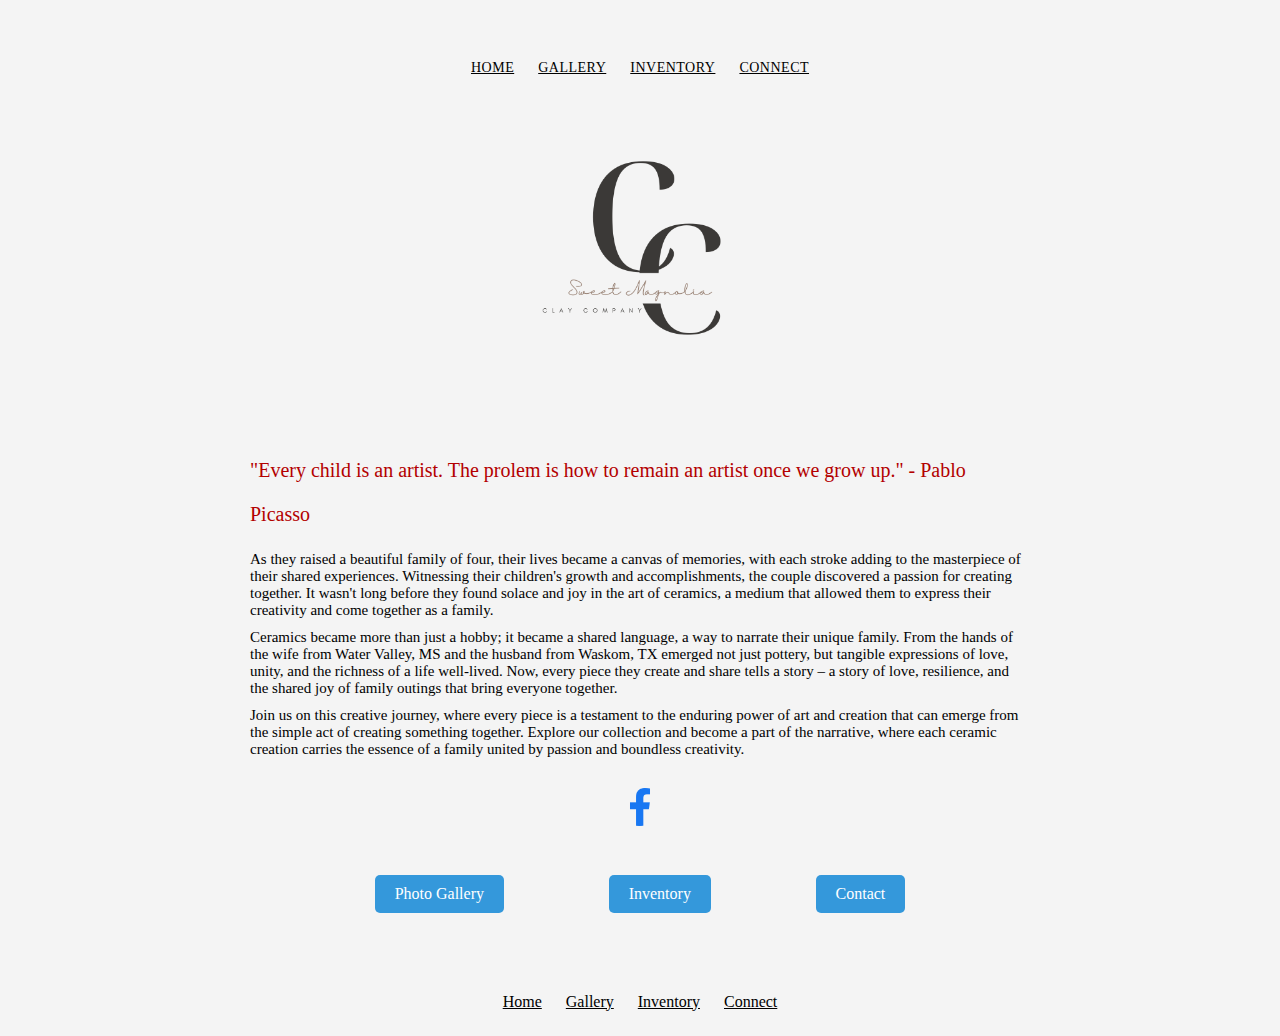
<file: index.html>
<!DOCTYPE html>
<html lang="en" dir="ltr">
<head>
  <title>Sweet Magnolia Clay Company</title>
  <link rel="shortcut icon" href="assets/logo.png">
  <link rel="stylesheet" type="text/css" href="assets/stylesheets/main.css">
  <meta charset="utf-8">
  <meta name="keywords" content="SWGC Portfolio">
  <meta name="viewport" content="width=device-width, initial-scale=1">
  <link rel="stylesheet" href="http://fonts.googleapis.com/css?family=Lato:100,300,400">
</head>


<body>
<header class="primary-header">
    <nav class="nav primary-nav">
        <ul>
          <li><a href="index.html">Home</a></li>
          <li><a href="gallery.html">Gallery</a></li>
          <li><a href="inventory.html">Inventory</a></li>
          <li><a href="connect.html">Connect</a></li>
        </ul>
      </nav>
</header>


    <section class="intro">
      </section>
      <section class="logoimg">
        <img src="assets/logo.png" alt="logo">
      </section>
      <section class="bio">

<h2 class="quote">
  "Every child is an artist. The prolem is how to remain an artist once we grow up." - Pablo Picasso
</h2>

<p>
As they raised a beautiful family of four, their lives became a canvas of memories, with each stroke adding to the masterpiece of their shared experiences. Witnessing their children's growth and accomplishments, the couple discovered a passion for creating together. It wasn't long before they found solace and joy in the art of ceramics, a medium that allowed them to express their creativity and come together as a family.
</p>
<p>
Ceramics became more than just a hobby; it became a shared language, a way to narrate their unique family. From the hands of the wife from Water Valley, MS and the husband from Waskom, TX emerged not just pottery, but tangible expressions of love, unity, and the richness of a life well-lived. Now, every piece they create and share tells a story – a story of love, resilience, and the shared joy of family outings that bring everyone together.
</p>
<p>
Join us on this creative journey, where every piece is a testament to the enduring power of art and creation that can emerge from the simple act of creating something together. Explore our collection and become a part of the narrative, where each ceramic creation carries the essence of a family united by passion and boundless creativity.
</p>
    </section>  

    <section class="facebook">
      <a href="https://www.facebook.com">
        <img src="assets/facebook.webp" alt="Facebook Page"></a>
    </section>

    <section class="button-container">
      <a href="gallery.html" class="button">Photo Gallery</a>
      <a href="inventory.html" class="button">Inventory</a>
      <a href="connect.html" class="button">Contact</a>
    </section>

    
</div>
</section>



<footer class="primary-footer">
    <nav class="nav">
        <ul>
          <li><a href="index.html">Home</a></li>
          <li><a href="gallery.html">Gallery</a></li>
          <li><a href="inventory.html">Inventory</a></li>
          <li><a href="connect.html">Connect</a></li>
        </ul>
      </nav>
</footer>
 </body>
</html>
</file>
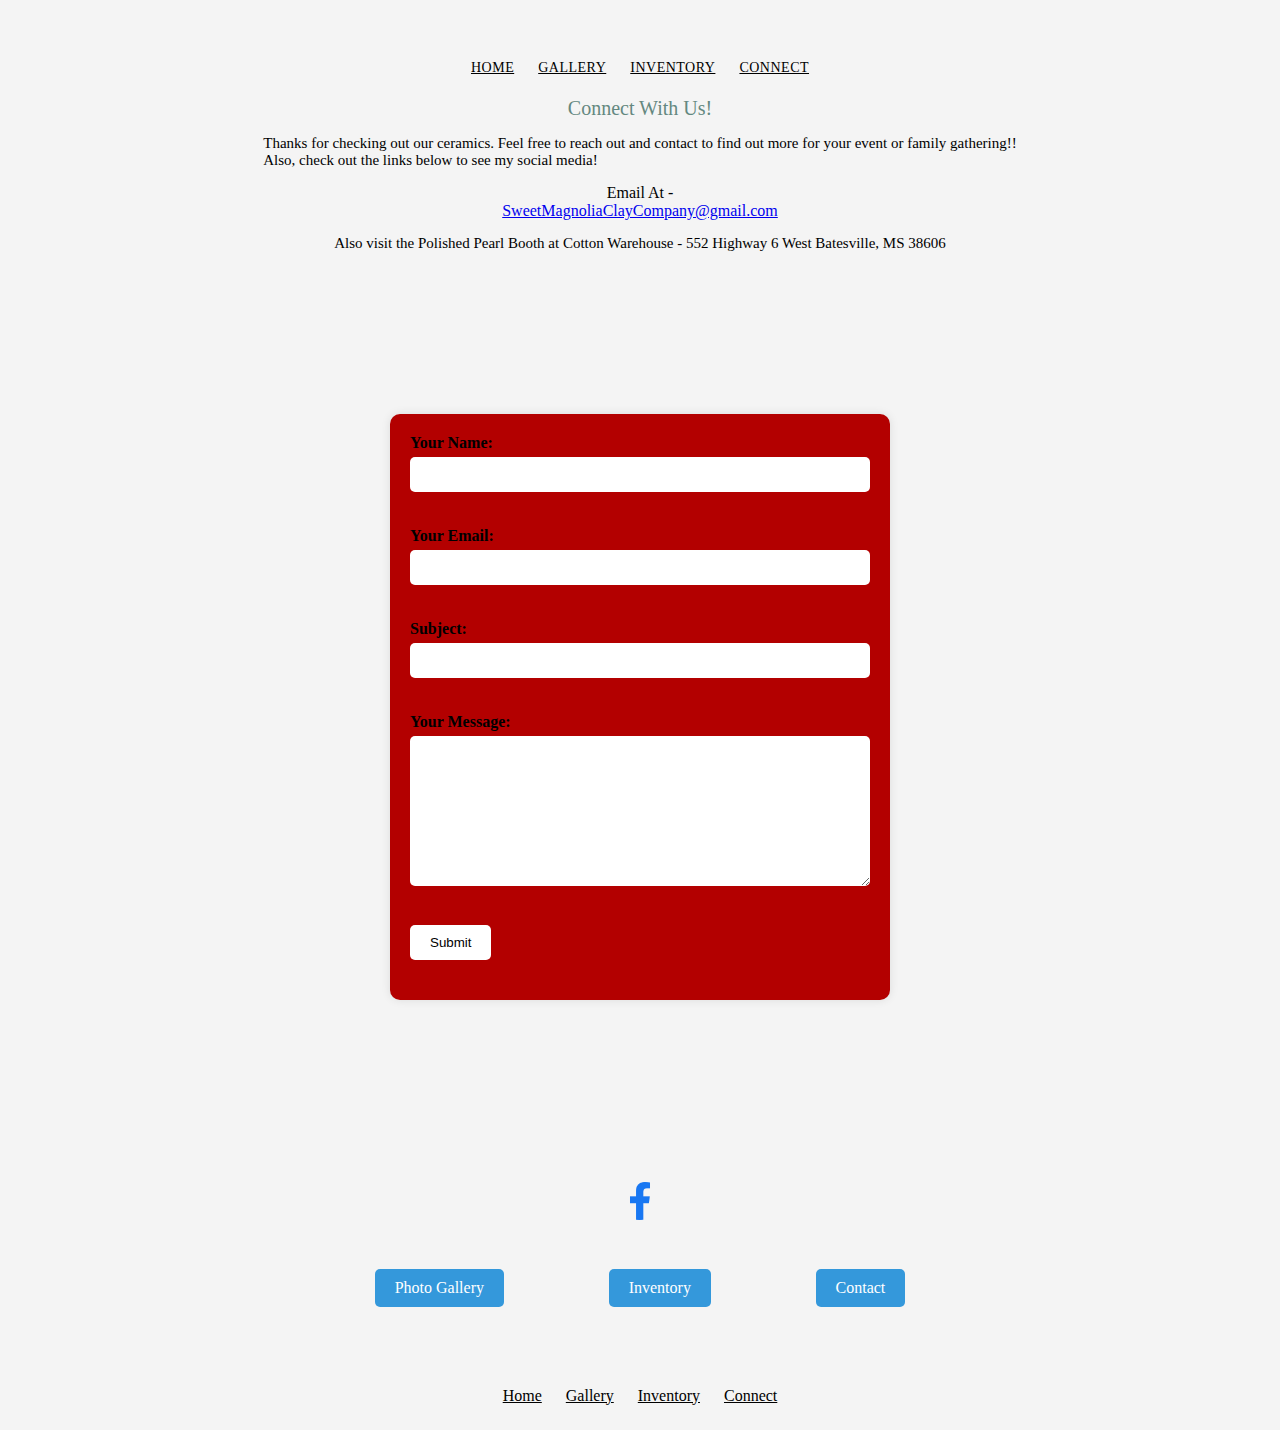
<file: connect.html>
<!DOCTYPE html>
<html lang="en" dir="ltr">
<head>
  <title>Sweet Magnolia Clay Company</title>
  <link rel="shortcut icon" href="assets/logo.png">
  <link rel="stylesheet" type="text/css" href="assets/stylesheets/main.css">
  <meta charset="utf-8">
  <meta name="keywords" content="SWGC Portfolio">
  <meta name="viewport" content="width=device-width, initial-scale=1">
  <link rel="stylesheet" href="http://fonts.googleapis.com/css?family=Lato:100,300,400">
</head>


<body>
<header class="primary-header">
    <nav class="nav primary-nav">
        <ul>
          <li><a href="index.html">Home</a></li>
          <li><a href="gallery.html">Gallery</a></li>
          <li><a href="inventory.html">Inventory</a></li>
          <li><a href="connect.html">Connect</a></li>
        </ul>
      </nav>
</header>

<section class="contactpage">
      <h2>
        Connect With Us!
      </h2>
    <div>
      <p>
        Thanks for checking out our ceramics.
        Feel free to reach out and contact to find out more for your event or family gathering!! 
        <br>
        Also, check out the links below to see my social media!
        <br>
      </p>
      </p>
      Email At -
      <a href="SweetMagnoliaClayCompany@gmail.com">SweetMagnoliaClayCompany@gmail.com</a>
      </p>

      <p>
        Also visit the Polished Pearl Booth at Cotton Warehouse - 552 Highway 6 West Batesville, MS 38606
      </p>
    </div>
    </section>

    <style>
      .form-container {
          display: flex;
          justify-content: center;
          align-items: center;
          height: 100vh;
      }
  
      .contact-form {
          background-color: #f4f4f4;
          color: black;
          padding: 20px;
          max-width: 500px;
          width: 100%;
      }
  
      .form-group {
          margin-bottom: 20px;
      }
  
      .form-group label {
          display: block;
          font-weight: bold;
          margin-bottom: 5px;
      }
  
      .form-group input, .form-group textarea {
          width: 100%;
          padding: 10px;
          background-color: #white;
          border: none;
          color: ;
      }
  
      .form-group textarea {
          height: 150px;
      }
  
      .form-group button {
          background-color: white;
          color: black;
          padding: 10px 20px;
          border: none;
          cursor: pointer;
      }
  </style>
  
  <div class="form-container">
      <div class="contact-form">
          <form action="mailto:chavezfamily14@yahoo.com" method="post" enctype="text/plain">
              <div class="form-group">
                  <label for="name">Your Name:</label>
                  <input type="text" id="name" name="name">
              </div>
              <div class="form-group">
                  <label for="email">Your Email:</label>
                  <input type="email" id="email" name="email">
              </div>
              <div class="form-group">
                  <label for="subject">Subject:</label>
                  <input type="text" id="subject" name="subject">
              </div>
              <div class="form-group">
                  <label for="message">Your Message:</label>
                  <textarea id="message" name="message"></textarea>
              </div>
              <div class="form-group">
                  <button type="submit">Submit</button>
              </div>
          </form>
      </div>
  </div>


  <section class="facebook">
    <a href="https://www.facebook.com">
      <img src="assets/facebook.webp" alt="Facebook Page"></a>
  </section>

  <section class="button-container">
    <a href="gallery.html" class="button">Photo Gallery</a>
    <a href="inventory.html" class="button">Inventory</a>
    <a href="connect.html" class="button">Contact</a>
  </section>


<footer class="primary-footer">
    <nav class="nav">
        <ul>
          <li><a href="index.html">Home</a></li>
          <li><a href="gallery.html">Gallery</a></li>
          <li><a href="inventory.html">Inventory</a></li>
          <li><a href="connect.html">Connect</a></li>
        </ul>
      </nav>
</footer>
 </body>
</html>
</file>
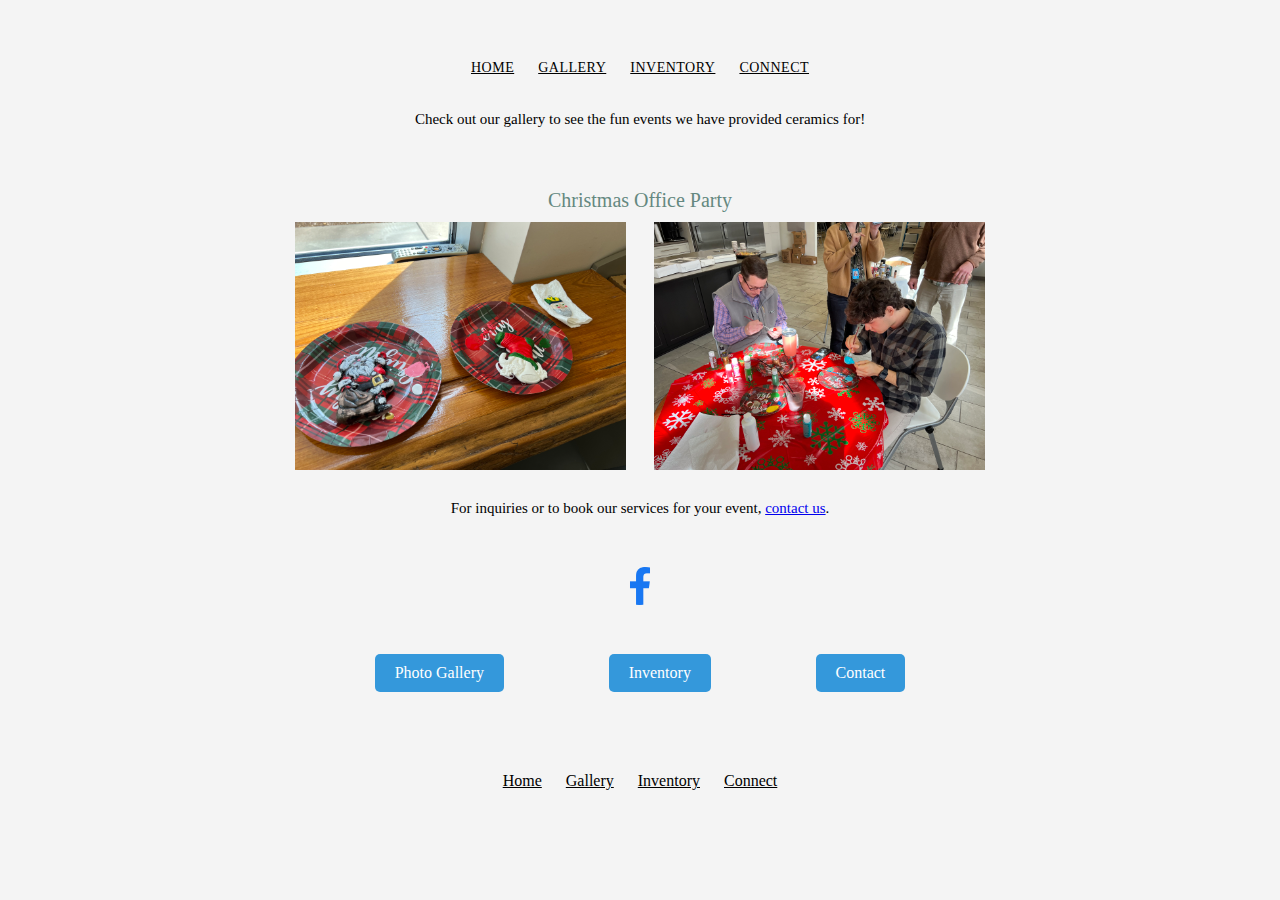
<file: gallery.html>
<!DOCTYPE html>
<html lang="en" dir="ltr">
<head>
  <title>Sweet Magnolia Clay Company</title>
  <link rel="shortcut icon" href="assets/logo.png">
  <link rel="stylesheet" type="text/css" href="assets/stylesheets/main.css">
  <meta charset="utf-8">
  <meta name="keywords" content="SWGC Portfolio">
  <meta name="viewport" content="width=device-width, initial-scale=1">
  <link rel="stylesheet" href="http://fonts.googleapis.com/css?family=Lato:100,300,400">
</head>


<body>
<header class="primary-header">
    <nav class="nav primary-nav">
        <ul>
          <li><a href="index.html">Home</a></li>
          <li><a href="gallery.html">Gallery</a></li>
          <li><a href="inventory.html">Inventory</a></li>
          <li><a href="connect.html">Connect</a></li>
        </ul>
      </nav>
</header>

<div class="gallery-container">
  <p>
    Check out our gallery to see the fun events we have provided ceramics for!
  </p>

  <section class="event-gallery">
    <h2>Christmas Office Party</h2>
    <div class="image-container">
      <img src="assets/pic1.jpg" alt="Event Photo 1">
      <img src="assets/pic2.jpg" alt="Event Photo 2">
      <!-- Add more images as needed -->
    </div>
  </section>

  <p>
    For inquiries or to book our services for your event, <a href="connect.html">contact us</a>.
  </p>
</div>


<section class="facebook">
  <a href="https://www.facebook.com" target="_blank">
    <img src="assets/facebook.webp" alt="Facebook Page">
  </a>
</section>

<section class="button-container">
  <a href="gallery.html" class="button">Photo Gallery</a>
  <a href="inventory.html" class="button">Inventory</a>
  <a href="connect.html" class="button">Contact</a>
</section>

<footer class="primary-footer container">
    <nav class="nav">
        <ul>
          <li><a href="index.html">Home</a></li>
          <li><a href="gallery.html">Gallery</a></li>
          <li><a href="inventory.html">Inventory</a></li>
          <li><a href="connect.html">Connect</a></li>
        </ul>
      </nav>
</footer>
 </body>
</html>
</file>
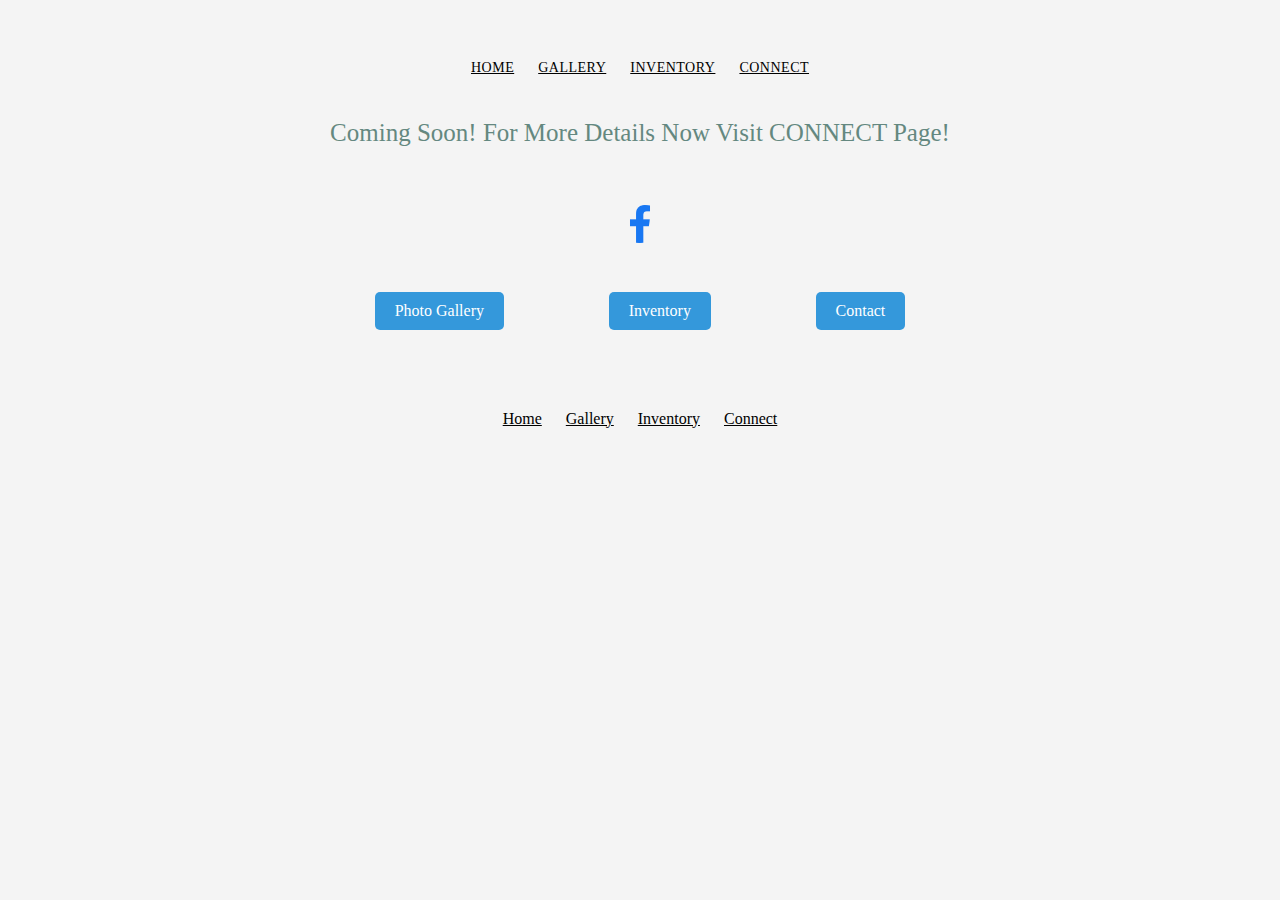
<file: inventory.html>
<!DOCTYPE html>
<html lang="en" dir="ltr">
<head>
  <title>Sweet Magnolia Clay Company</title>
  <link rel="shortcut icon" href="assets/logo.png">
  <link rel="stylesheet" type="text/css" href="assets/stylesheets/main.css">
  <meta charset="utf-8">
  <meta name="keywords" content="SWGC Portfolio">
  <meta name="viewport" content="width=device-width, initial-scale=1">
  <link rel="stylesheet" href="http://fonts.googleapis.com/css?family=Lato:100,300,400">
</head>


<body>
<header class="primary-header">
    <nav class="nav primary-nav">
        <ul>
          <li><a href="index.html">Home</a></li>
          <li><a href="gallery.html">Gallery</a></li>
          <li><a href="inventory.html">Inventory</a></li>
          <li><a href="connect.html">Connect</a></li>
        </ul>
      </nav>
</header>

<h1 class="inventoryintro">
  Coming soon! For more details now visit CONNECT Page!
</h1>



<section class="facebook">
  <a href="https://www.facebook.com">
    <img src="assets/facebook.webp" alt="Facebook Page"></a>
</section>

<section class="button-container">
  <a href="gallery.html" class="button">Photo Gallery</a>
  <a href="inventory.html" class="button">Inventory</a>
  <a href="connect.html" class="button">Contact</a>
</section>

<footer class="primary-footer container">
    <nav class="nav">
        <ul>
          <li><a href="index.html">Home</a></li>
          <li><a href="gallery.html">Gallery</a></li>
          <li><a href="inventory.html">Inventory</a></li>
          <li><a href="connect.html">Connect</a></li>
        </ul>
      </nav>
</footer>
 </body>
</html>
</file>
<file: assets/stylesheets/main.css>
/******************************************
  /* Reset
  /*******************************************/
html, body, div, span, applet, object, iframe,
h1, h2, h3, h4, h5, h6, p, blockquote, pre,
a, abbr, acronym, address, big, cite, code,
del, dfn, em, img, ins, kbd, q, s, samp,
small, strike, strong, sub, sup, tt, var,
b, u, i, center,
dl, dt, dd, ol, ul, li,
fieldset, form, label, legend,
table, caption, tbody, tfoot, thead, tr, th, td,
article, aside, canvas, details, embed,
figure, figcaption, footer, header, hgroup,
menu, nav, output, ruby, section, summary,
time, mark, audio, video {
	margin: 0;
	padding: 0;
	border: 0;
	font-size: 100%;
	font: inherit;
	vertical-align: baseline;
}
/* 
Header & Footer
*/
.primary-nav {
  font-size: 14px;
  font-weight: 400;
  letter-spacing: .5px;
  text-transform: uppercase;
  padding-top: 50px;
}
.nav {
  display: flex;
  justify-content: center;
}

.primary-header a,
.primary-footer a {
  color: black;
}
.primary-header a:hover,
.primary-footer a:hover {
  color: #344945;
}

.nav li {
  display: inline-block;
  margin: 10px;
  vertical-align: top;
}

.primary-footer{
  padding-top: 50px;
  padding-bottom: 15px;
}

.socmed{
  display: flex;
  justify-content: center;
  align-items: center;
}

.socmed img {
  padding: 10px;
  height: 50px;
  margin: 22px 0 22px 0;
  vertical-align: top;
}


  /******************************************
  /* Styles
  /*******************************************/

body{
  background: #f4f4f4;
  color: black;
  margin: 0 250px;
}

h1, h2, h3, h4 {
  color: #648880;
}

h1 {
  font-size: 25px;
  line-height: 44px;
  text-transform: capitalize;
}
h2 {
  font-size: 20px;
  line-height: 44px;
}
h3 {
  font-size: 18px;
}
h4 {
  font-size: 16px;
}
h5 {
  font-size: 14px;
  font-weight: 400;
  text-transform: uppercase;
}
p{
  font-size: 15px;
  font-weight: 381;
  padding: 5px 0;
}

  

    /******************************************
  /* Index
  /*******************************************/
.intro h1{
  display: flex;
  justify-content: center;
  text-transform: capitalize;
}

.intro h3{
  display: flex;
  justify-content: center;
  padding-bottom: 10px;
}

.logoimg {
  display: flex;
  justify-content: center;
  align-items: center;
}

.logoimg img {
  padding: 10px;
  height: 40%;
  width: 40%;
  margin: 10px 0;
  vertical-align: top;
}

.quote{
  display: flex;
  align-items: center;
  justify-content: center;
  color: #b30000;
  padding: 10px 0;
}

  /*/
  Buttons
  /*/

  .facebook {
    display: flex;
    align-items: center;
    justify-content: center;
    text-align: center;
    padding: 25px;
  }
  
  .facebook img {
    max-width: 50%;
    height: auto;
    max-height: 75px; /* Adjust the max-height as needed */
    margin: 0 auto; /* Center horizontally */
  }

  .button-container {
    display: flex;
    justify-content: space-evenly;
    margin: 20px; /* Adjust margin as needed */
  }
  
  .button {
    display: inline-block;
    padding: 10px 20px;
    text-decoration: none;
    color: #fff;
    background-color: #3498db; /* Adjust background color as needed */
    border-radius: 5px;
    transition: background-color 0.3s ease-in-out;
  }
  
  .button:hover {
    background-color: #2980b9; /* Adjust hover background color as needed */
  }



    /******************************************
  /* Gallery
  /*******************************************/

  .gallery-container {
    max-width: 800px;
    margin: 0 auto;
    padding: 20px;
    text-align: center;
  }
  
  .event-gallery {
    margin-top: 20px;
    padding: 25px;
  }
  
  .image-container {
    display: flex;
    justify-content: space-between;
  }
  
  .event-gallery img {
    max-width: 48%; /* Adjust the width as needed */
    height: auto;
  }


  /******************************************
  /* Inventory
  /*******************************************/

  .inventoryintro{
    display: flex;
    justify-content: center;
    align-items: center;
    margin: 25px 0;
  }



/******************************************
  /* Connect
  /*******************************************/

 .contactpage h2{
  display: flex;
  justify-content: space-around;
  align-items: center;
  flex-direction: column;
}

.contactpage div{
  display: flex;
  justify-content: space-around;
  align-items: center;
  flex-direction: column;
}
  
  .contactpage form {
    padding-top: 100px;
  }

  .register-group label {
    color: #000000;
    cursor: pointer;
    font-weight: 400;
  }
  .register-group input,
  .register-group select,
  .register-group textarea {
    border: 1px solid #c6c9cc;
    border-radius: 5px;
    color: #888;
    display: block;
    margin: 5px 0 27px 0;
    padding: 5px 8px;
  }
  .register-group input,
  .register-group textarea {
    width: 100%;
  }
  .register-group select {
    height: 34px;
    width: 60px;
  }
  .register-group textarea {
    height: 78px;
  }



  form {
    max-width: 500px;
    margin: 0 auto;
    background-color: #b30000;
    padding: 20px;
    border-radius: 10px;
    box-shadow: 0 0 10px rgba(0, 0, 0, 0.1);
  }
  
  form label {
    display: block;
    font-weight: bold;
    margin-bottom: 5px;
  }
  
  form input,
  form textarea {
    width: 100%;
    max-width: 100%;
    padding: 10px;
    margin-bottom: 15px;
    border: 1px solid #ddd;
    border-radius: 5px;
    box-sizing: border-box; /* Include padding and border in width */
  }
  
  form textarea {
    height: 150px;
  }
  
  form button {
    background-color: white;
    color: #333;
    padding: 10px 20px;
    border: none;
    cursor: pointer;
    border-radius: 5px;
  }

  .googmap{
    display: flex;
    justify-content: center;
    padding: 25px;
    max-height: 25%;
  }
  

/******************************************
  /* Responsive STYLES
  /*******************************************/
  @media screen and (max-width: 850px) {
/* 
Reset
*/
html, body, div, span, applet, object, iframe,
h1, h2, h3, h4, h5, h6, p, blockquote, pre,
a, abbr, acronym, address, big, cite, code,
del, dfn, em, img, ins, kbd, q, s, samp,
small, strike, strong, sub, sup, tt, var,
b, u, i, center,
dl, dt, dd, ol, ul, li,
fieldset, form, label, legend,
table, caption, tbody, tfoot, thead, tr, th, td,
article, aside, canvas, details, embed,
figure, figcaption, footer, header, hgroup,
menu, nav, output, ruby, section, summary,
time, mark, audio, video {
	margin: 0;
	padding: 0;
	border: 0;
	font-size: 100%;
	font: inherit;
	vertical-align: baseline;
}
/* 
Header & Footer
*/
.primary-nav {
  font-size: 14px;
  font-weight: 400;
  letter-spacing: .5px;
  text-transform: uppercase;
  padding-top: 50px;
}
.nav {
  display: flex;
  justify-content: center;
}

.primary-header a,
.primary-footer a {
  color: black;
}
.primary-header a:hover,
.primary-footer a:hover {
  color: #344945;
}

.nav li {
  display: inline-block;
  margin: 10px;
  vertical-align: top;
}

.primary-footer{
  padding-top: 50px;
  padding-bottom: 15px;
}




/* 
Custom Styles
*/

body{
  background: #;
  color: ;;
  margin: 0 15px;
}

h1, h2, h3, h4 {
  color: #;
}

h1 {
  font-size: 25px;
  line-height: 44px;
  text-transform: capitalize;
}
h2 {
  font-size: 20px;
  line-height: 44px;
}
h3 {
  font-size: 18px;
}
h4 {
  font-size: 16px;
}
h5 {
  font-size: 14px;
  font-weight: 400;
  text-transform: uppercase;
}
p{
  font-size: 15px;
  font-weight: 381;
  padding: 5px 0;
}

/* 
Buttons
*/


.facebook {
  display: flex;
  align-items: center;
  justify-content: center;
  text-align: center;
  padding: 5px;
}

.facebook img {
  max-width: 50%;
  height: auto;
  max-height: 75px; /* Adjust the max-height as needed */
  margin: 0 auto; /* Center horizontally */
}

.button-container {
  display: flex;
  justify-content: space-evenly;
  margin: 5px; /* Adjust margin as needed */
}

.button {
  display: inline-block;
  padding: 10px 20px;
  text-decoration: none;
  color: #fff;
  background-color: #3498db; /* Adjust background color as needed */
  border-radius: 5px;
  transition: background-color 0.3s ease-in-out;
}

.button:hover {
  background-color: #2980b9; /* Adjust hover background color as needed */
}


/* 
Index
*/
.intro h1{
  display: flex;
  justify-content: center;
  text-transform: capitalize;
}

.intro h3{
  display: flex;
  justify-content: center;
  padding-bottom: 10px;
}

.logoimg {
  display: flex;
  justify-content: center;
  align-items: center;
}

.logoimg img {
  padding: 10px;
  height: 100%;
  width: 100%;
  margin: 10px 0;
  vertical-align: top;
}

.quote{
  display: flex;
  align-items: center;
  justify-content: space-around;
  color: #b30000;
  padding: 10px 0;
}

.quote h2{
  display: flex;
  align-items: center;
  justify-content: center;
  color: #b30000;
  padding: 10px 0;
}



a {
  display: flex;
  justify-content: center;
  align-items: center;
  padding-bottom: 5px;
}



/* 
Connect
*/

.contactpage h2{
  display: flex;
  justify-content: space-around;
  align-items: center;
  flex-direction: column;
}

.contactpage div{
  display: flex;
  justify-content: space-around;
  align-items: center;
  flex-direction: column;
}

#contactform{
  display: none;
}

  }
</file>
